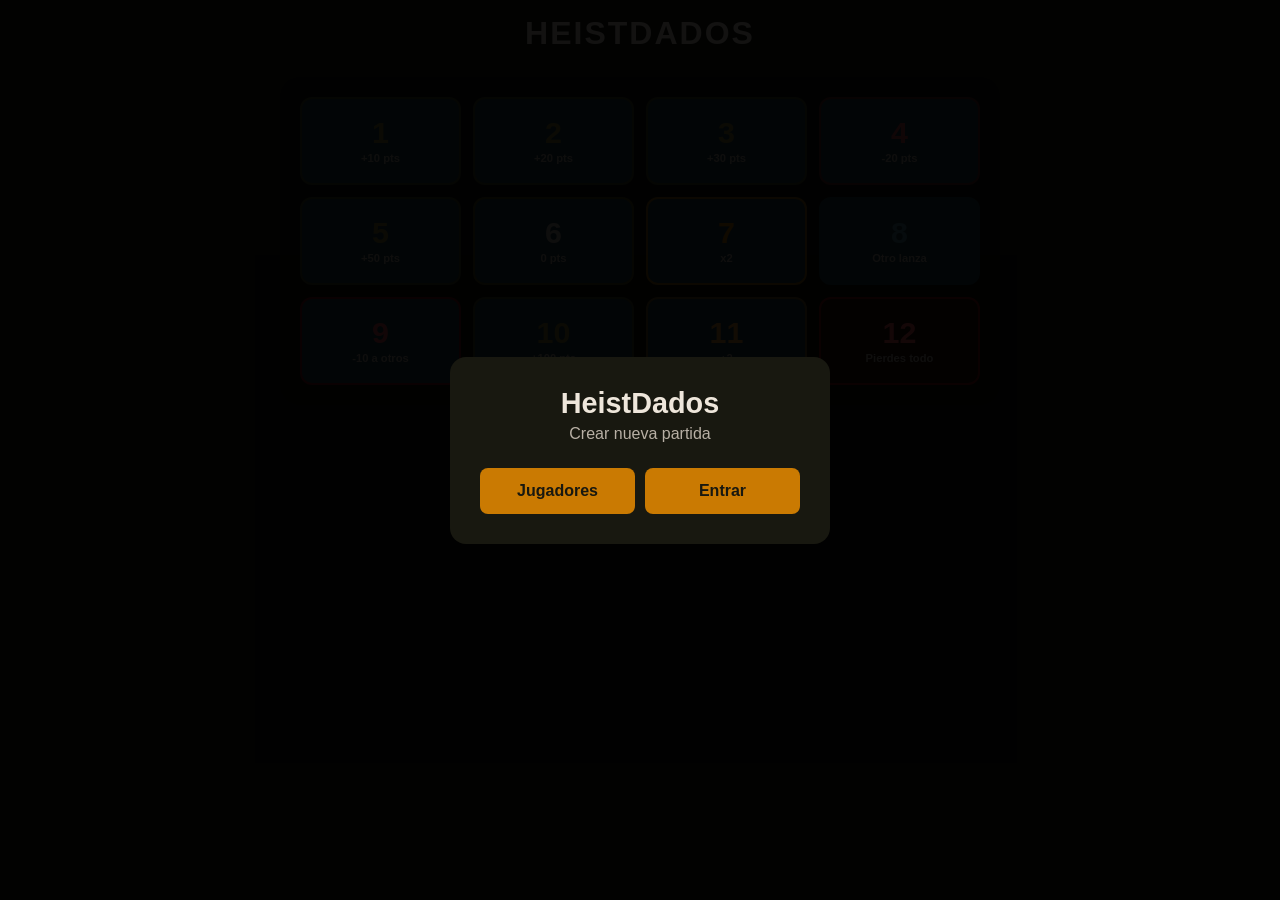
<file: HeistDados/index.html>
<!DOCTYPE html>
<html lang="es">
<head>
    <meta charset="UTF-8">
    <meta name="viewport" content="width=device-width, initial-scale=1.0, maximum-scale=1.0, user-scalable=no">
    <title>HeistDados</title>
    <link rel="stylesheet" href="style.css">
    <link rel="icon" type="image/x-icon" href="favicon.ico">
    <link rel="apple-touch-icon" href="favicon.ico">
</head>
<body>

    <!-- LOBBY -->
    <div id="lobbyModal" class="modal-overlay">
        <div class="modal-box" id="lobbyModalBox">
            <div id="vistaPrincipal">
                <h2>HeistDados</h2>
                <p>Crear nueva partida</p>
                <div class="modal-buttons">
                    <div class="row-btns">
                        <button class="modal-btn btn-secondary" onclick="window.toggleVistaJugadores()">Jugadores</button>
                        <button class="modal-btn btn-primary" onclick="window.iniciarPartida()">Entrar</button>
                    </div>
                </div>
            </div>

            <div id="vistaJugadores" style="display:none;">
                <h2>Jugadores</h2>
                <div id="listaJugadoresContainer" class="lista-jugadores"></div>
                <div class="modal-buttons">
                    <button class="modal-btn btn-outline" onclick="window.agregarJugador()" id="btnAgregarJugador" style="width:100%;">
                        + Agregar Jugador
                    </button>
                    <button class="modal-btn btn-primary" onclick="window.toggleVistaJugadores()" style="margin-top:10px;">
                        Listo
                    </button>
                </div>
            </div>
        </div>
    </div>

    <!-- HEADER -->
    <header>
        <h1>HeistDados</h1>
        <div id="turnoIndicador" class="turno-indicador" style="display:none;"></div>
    </header>

    <!-- PANEL DADOS -->
    <div id="panelDados" class="panel-dados"></div>

    <!-- CONTROLES -->
    <div class="controles-juego">
        <button class="btn-control btn-pasar" id="btnPasar" onclick="window.pasarTurno()">PASAR</button>
        <button class="btn-control btn-reiniciar" onclick="window.reiniciarPartida()">Reiniciar</button>
    </div>

    <!-- LEADERBOARD -->
    <div class="leaderboard" id="leaderboardPanel" style="display: none;">
        <div class="leaderboard-header" onclick="window.toggleLeaderboard()">
            <h3>Jugadores</h3>
            <span id="toggleIcon">▲</span>
        </div>
        <div id="leaderboardContent" class="leaderboard-content">
            <div id="playersList"></div>
        </div>
    </div>

    <script type="module" src="js/main.js"></script>
</body>
</html>
</file>
<file: HeistDados/style.css>
/* VARIABLES */
:root {
    --bg-main: #181810;
    --bg-panel: #1D424C;
    --bg-box: #181810;
    --text-main: #EEE6DB;
    --text-muted: #b8b0a5;
    --border-color: #504E1D;
    --color-primary: #CA7A02;
    --color-secondary: #910F13;
    --color-success: #504E1D;
    --color-azul: #1D424C;
}

/* BASE */
* {
    box-sizing: border-box;
    margin: 0;
    padding: 0;
    font-family: 'Segoe UI', Roboto, Helvetica, Arial, sans-serif;
}

body {
    background-color: var(--bg-main);
    color: var(--text-main);
    display: flex;
    flex-direction: column;
    align-items: center;
    min-height: 100vh;
    padding: 15px 10px;
}

/* MODALES */
.modal-overlay {
    display: flex;
    position: fixed;
    top: 0; left: 0; width: 100%; height: 100%;
    background: rgba(0,0,0,0.92);
    z-index: 2000;
    justify-content: center;
    align-items: center;
    padding: 20px;
}

.modal-box {
    background: var(--bg-box);
    padding: 30px;
    border-radius: 16px;
    text-align: center;
    width: 100%;
    max-width: 380px;
    border: none;
}

.modal-box h2 { color: var(--text-main); margin-bottom: 5px; font-size: 1.8rem; }
.modal-box p { color: var(--text-muted); margin-bottom: 25px; }

.input-group { margin-bottom: 15px; text-align: left; }
.input-group label { display: block; font-size: 0.85rem; color: var(--text-muted); margin-bottom: 5px; }

.modal-buttons { display: flex; flex-direction: column; gap: 10px; margin-top: 20px; }
.modal-buttons .row-btns { display: flex; gap: 10px; }

.modal-btn {
    padding: 14px 15px; border: none; border-radius: 8px;
    font-weight: bold; flex: 1; font-size: 1rem;
    cursor: pointer;
}
.modal-btn:active { transform: scale(0.97); }
.btn-primary { background: var(--color-primary); color: #181810; }
.btn-secondary { background: var(--color-primary); color: #181810; }
.btn-outline { background: transparent; color: var(--text-muted); border: none; }

/* HEADER */
header { text-align: center; margin-bottom: 15px; width: 100%; }
h1 {
    font-size: 2rem;
    font-weight: 800;
    letter-spacing: 2px;
    text-transform: uppercase;
    color: var(--text-main);
}

.turno-indicador {
    display: inline-block;
    background: var(--color-primary);
    color: #181810;
    padding: 6px 18px;
    border-radius: 20px;
    font-weight: bold;
    font-size: 1rem;
    margin-top: 8px;
}

/* PANEL DADOS */
.panel-dados {
    display: grid;
    grid-template-columns: repeat(4, 1fr);
    gap: 12px;
    width: 100%;
    max-width: 720px;
    margin: 10px auto 20px auto;
    padding: 20px;
    background: rgba(0, 0, 0, 0.35);
    border-radius: 20px;
}

.dado-btn {
    background: var(--bg-panel);
    border: 2px solid var(--border-color);
    border-radius: 12px;
    padding: 12px 6px;
    color: var(--text-main);
    cursor: pointer;
    display: flex;
    flex-direction: column;
    align-items: center;
    justify-content: center;
    gap: 4px;
    transition: all 0.2s ease;
    min-height: 88px;
    user-select: none;
}

.dado-btn:hover {
    border-color: var(--color-primary);
    transform: translateY(-2px);
    box-shadow: 0 6px 20px rgba(0, 0, 0, 0.45);
}

.dado-btn:active { transform: scale(0.94); }

.dado-numero {
    font-size: 1.9rem;
    font-weight: 800;
    color: var(--color-primary);
    line-height: 1;
}

.dado-desc {
    font-size: 0.7rem;
    color: var(--text-muted);
    text-align: center;
    line-height: 1.15;
    font-weight: 600;
}

.dado-tipo-sumar      { border-color: rgba(80, 78, 29, 0.7); }
.dado-tipo-sumar .dado-numero { color: #8a8634; }

.dado-tipo-restar     { border-color: rgba(145, 15, 19, 0.6); }
.dado-tipo-restar .dado-numero { color: #d0484d; }

.dado-tipo-restar_otros { border-color: rgba(145, 15, 19, 0.85); }
.dado-tipo-restar_otros .dado-numero { color: #e0555b; }

.dado-tipo-perder_todo {
    border-color: rgba(145, 15, 19, 1);
    background: rgba(145, 15, 19, 0.18);
}
.dado-tipo-perder_todo .dado-numero { color: #ff5a60; }

.dado-tipo-multiplicar { border-color: rgba(202, 122, 2, 0.7); }
.dado-tipo-multiplicar .dado-numero { color: var(--color-primary); }

.dado-tipo-dividir    { border-color: rgba(202, 122, 2, 0.5); }
.dado-tipo-dividir .dado-numero { color: #e09a3a; }

.dado-tipo-otro_lanza { border-color: rgba(29, 66, 76, 0.9); }
.dado-tipo-otro_lanza .dado-numero { color: #4a8fa0; }

.dado-tipo-nada       { border-color: var(--border-color); }
.dado-tipo-nada .dado-numero { color: var(--text-muted); }

/* CONTROLES */
.controles-juego {
    display: flex;
    gap: 12px;
    align-items: center;
    justify-content: center;
    margin-bottom: 15px;
    width: 100%;
    max-width: 720px;
    flex-wrap: wrap;
}

.btn-control {
    padding: 12px 32px;
    border: none;
    border-radius: 8px;
    font-size: 1rem;
    font-weight: bold;
    color: #181810;
    transition: all 0.2s;
    cursor: pointer;
    letter-spacing: 1px;
}

.btn-control:hover { transform: scale(1.05); opacity: 0.9; }
.btn-control:active { transform: scale(0.95); }

.btn-pasar {
    background: var(--color-primary);
    font-size: 1.15rem;
    padding: 14px 60px;
    color: #181810;
    box-shadow: 0 4px 14px rgba(202, 122, 2, 0.3);
}

.btn-reiniciar {
    background: var(--color-secondary);
    color: var(--text-main);
}

/* LEADERBOARD */
.leaderboard {
    background: var(--color-azul);
    border-radius: 16px;
    border: none;
    flex-direction: column;
    overflow: hidden;
    width: 100%;
    max-width: 720px;
    margin-top: 12px;
}

.leaderboard-header {
    display: flex;
    justify-content: space-between;
    align-items: center;
    padding: 10px 14px;
    cursor: pointer;
}
.leaderboard-header:hover { background: rgba(255,255,255,0.05); }
.leaderboard-header h3 {
    font-size: 0.75rem;
    color: var(--text-muted);
    text-transform: uppercase;
    letter-spacing: 1px;
}
#toggleIcon { color: var(--text-muted); font-size: 0.7rem; }

.leaderboard-content {
    max-height: 380px;
    overflow-y: auto;
    padding: 8px 12px 12px 12px;
}
.leaderboard-content::-webkit-scrollbar { width: 4px; }
.leaderboard-content::-webkit-scrollbar-track { background: var(--bg-main); }
.leaderboard-content::-webkit-scrollbar-thumb { background: var(--border-color); border-radius: 2px; }

#playersList { display: flex; flex-direction: column; gap: 6px; }

.player-card {
    background: var(--bg-box);
    border-radius: 8px;
    padding: 8px 12px;
    display: flex;
    flex-direction: column;
    gap: 3px;
    border: none;
    transition: all 0.2s;
}
.player-card.turno-actual {
    border: 2px solid var(--color-primary);
    background: rgba(202, 122, 2, 0.15);
}

.player-card-header {
    display: flex;
    justify-content: space-between;
    font-weight: bold;
    font-size: 0.85rem;
    color: var(--text-main);
}

/* LISTA JUGADORES */
.lista-jugadores {
    margin: 15px 0;
    max-height: 300px;
    overflow-y: auto;
    padding-right: 4px;
}
.lista-jugadores::-webkit-scrollbar { width: 4px; }
.lista-jugadores::-webkit-scrollbar-track { background: var(--bg-main); border-radius: 2px; }
.lista-jugadores::-webkit-scrollbar-thumb { background: var(--border-color); border-radius: 2px; }

.jugador-input input {
    background: var(--bg-main);
    border: none;
    border-radius: 8px;
    color: var(--text-main);
    padding: 10px 12px;
    font-size: 1rem;
    outline: none;
    transition: border 0.2s;
}
.jugador-input input:focus { border: 2px solid var(--color-primary); }
.jugador-input input::placeholder { color: #66665a; opacity: 0.7; }
.jugador-input label { color: var(--text-muted); font-weight: 500; }

#btnAgregarJugador {
    background: transparent;
    border: 2px dashed var(--border-color);
    color: var(--text-muted);
    padding: 12px;
    border-radius: 8px;
    font-weight: bold;
    cursor: pointer;
    transition: all 0.2s;
    width: 100%;
}
#btnAgregarJugador:hover {
    border-color: var(--color-primary);
    color: var(--text-main);
    background: rgba(202, 122, 2, 0.05);
}
#btnAgregarJugador:active { transform: scale(0.97); }

/* ANIMACION */
@keyframes slideDown {
    from { opacity: 0; transform: translateX(-50%) translateY(-20px); }
    to   { opacity: 1; transform: translateX(-50%) translateY(0); }
}

/* RESPONSIVE */
@media (max-width: 768px) {
    h1 { font-size: 1.8rem; }
    .panel-dados { gap: 8px; padding: 12px; }
    .dado-btn { min-height: 76px; padding: 8px 4px; }
    .dado-numero { font-size: 1.5rem; }
    .dado-desc { font-size: 0.62rem; }
    .btn-pasar { padding: 12px 40px; font-size: 1rem; }
    .modal-box { padding: 20px; max-width: 340px; }
}

@media (max-width: 480px) {
    .panel-dados { gap: 6px; padding: 8px; }
    .dado-btn { min-height: 62px; padding: 6px 2px; }
    .dado-numero { font-size: 1.2rem; }
    .dado-desc { font-size: 0.52rem; }
    .btn-pasar { padding: 10px 30px; font-size: 0.9rem; }
    .btn-control { padding: 8px 16px; font-size: 0.8rem; }
    .modal-box h2 { font-size: 1.3rem; }
    .player-card-header { font-size: 0.75rem; }
}
</file>
